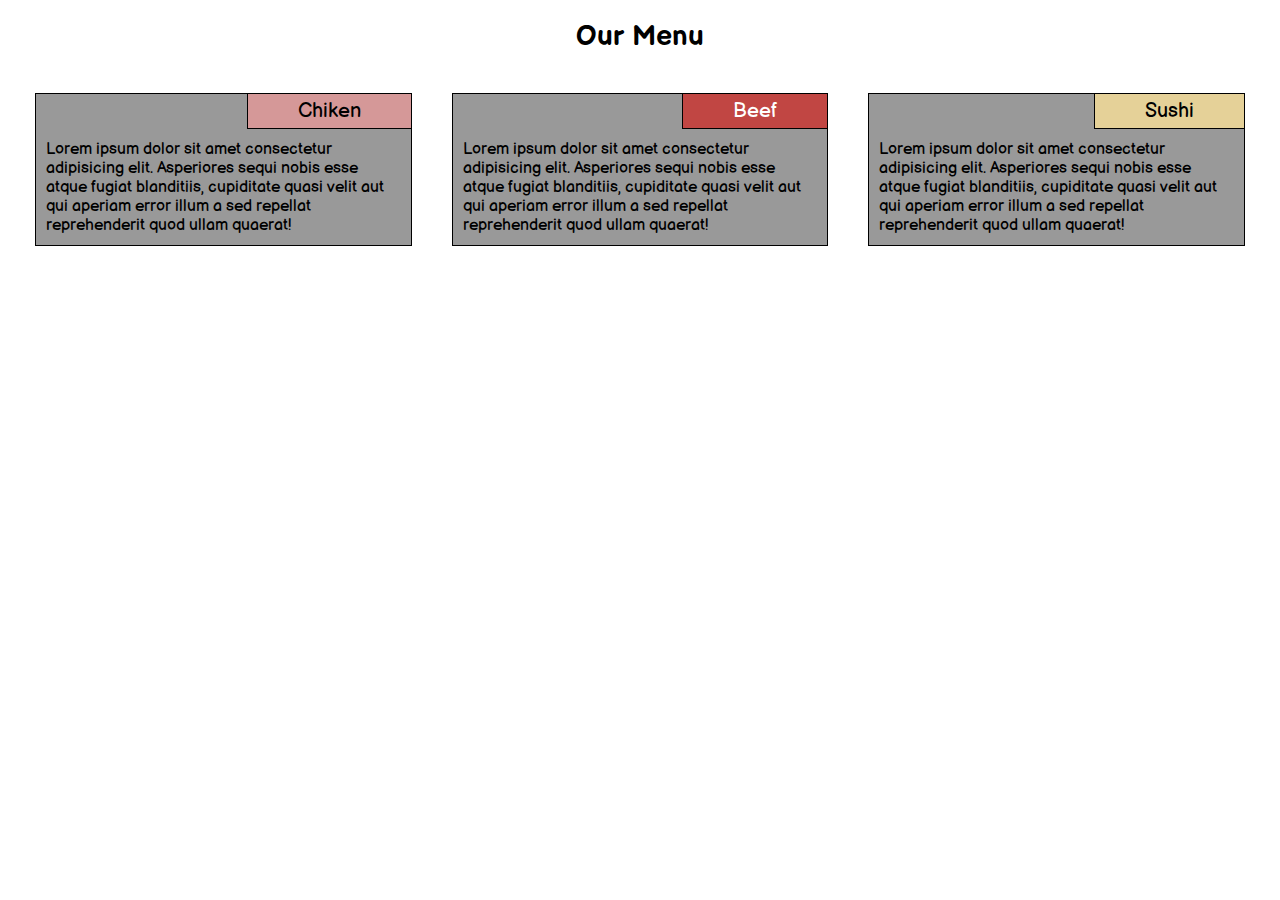
<file: index.html>
<!DOCTYPE html>
<html>
<head>
	<meta charset="utf-8">
	<title>module 2</title>
	
	<link rel="stylesheet" href="https://giwrgos1994.github.io/module2solution/styles.css">
</head>
<body>
    <h1>Our Menu</h1>
    <div class="row">
        <section class="col-lg-4 col-md-6" >
            <div class="dish"> 
                <div class="dish-title" id="dish-title-1"> Chiken </div>
                <p> Lorem ipsum dolor sit amet consectetur adipisicing elit. Asperiores sequi nobis esse atque fugiat blanditiis, cupiditate quasi velit aut qui aperiam error illum a sed repellat reprehenderit quod ullam quaerat!</p>
            </div>
        </section>
        <section class="col-lg-4 col-md-6">
            <div class="dish">
                <div class="dish-title" id="dish-title-2"> Beef </div>
                <p> Lorem ipsum dolor sit amet consectetur adipisicing elit. Asperiores sequi nobis esse atque fugiat blanditiis, cupiditate quasi velit aut qui aperiam error illum a sed repellat reprehenderit quod ullam quaerat!</p>
            </div>
        </section>
        
        <section class="col-lg-4 col-md-12">
            <div class="dish">
                <div class="dish-title" id="dish-title-3"> Sushi </div>
                <p> Lorem ipsum dolor sit amet consectetur adipisicing elit. Asperiores sequi nobis esse atque fugiat blanditiis, cupiditate quasi velit aut qui aperiam error illum a sed repellat reprehenderit quod ullam quaerat!</p>
            </div>
        </section>
    </div>  
    
</body>
</html>
</file>
